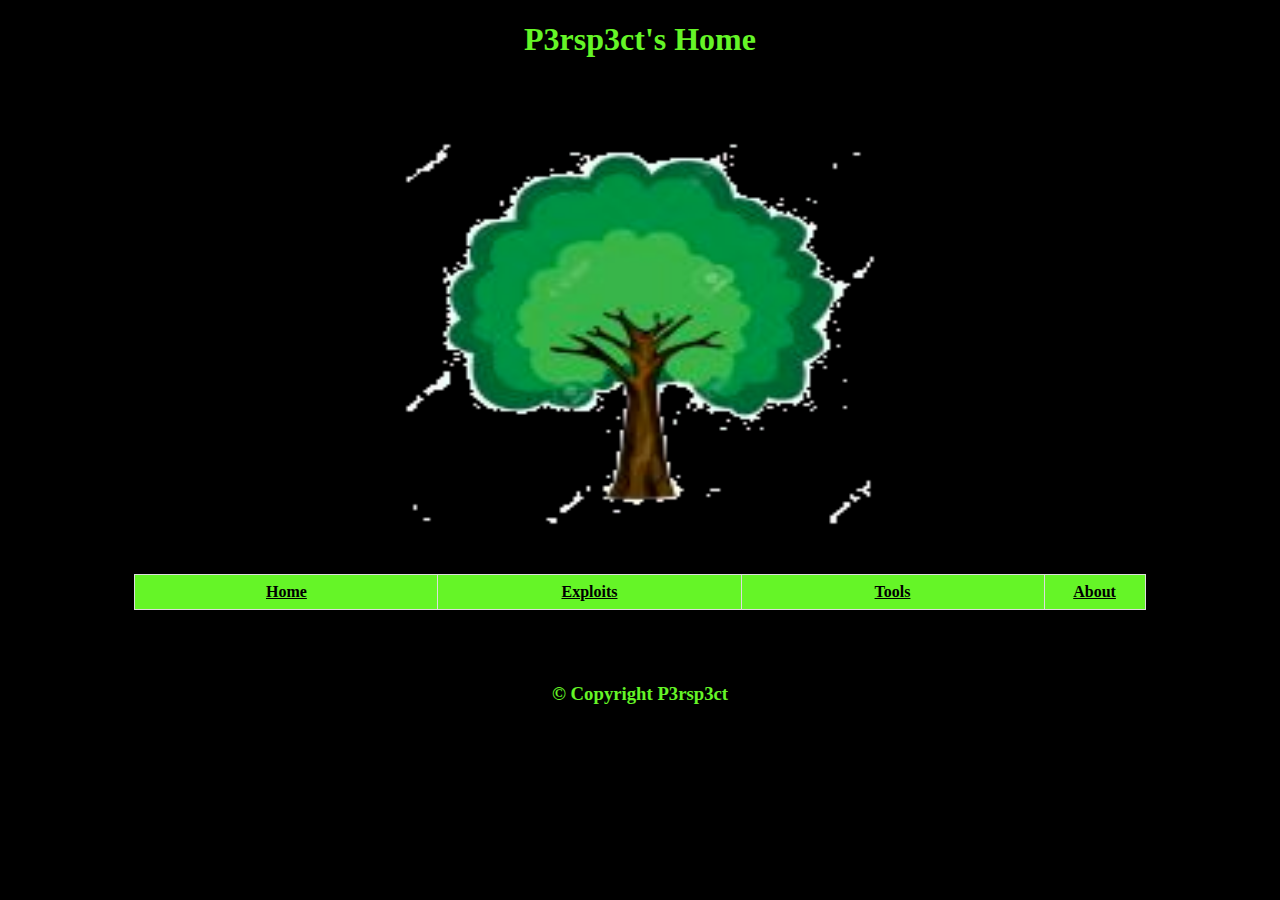
<file: index.html>
<!Doctype html>

<html>
<head>
	<title> P3rsp3ct's Blog </title>
    <link rel="stylesheet" href="css/main.css">
    <link rel="icon" href="https://avatars.githubusercontent.com/u/246924045?v=4" type="image/x-icon">
</head>
<body>
	<h1>P3rsp3ct's Home</h1>
	<br><br><br>

<img src="img/1706452.jpg" height="400px" width="500px">
<br><br><br>
<table class="centerTable">
  <tr>
    <th class="column1"><a href="index.html">Home</a></th>
    <th class="column1"><a href="exploits.html">Exploits</a></th>
    <th class="column1"><a href="tools.html">Tools</a></th></th>
    <th class="column1"><a href="about.html">About</a></th></th>
  </tr>
</table>
<br><br><br>
</body>
<footer>
<h3> © Copyright P3rsp3ct </h3> 
</footer>
</html>
</file>
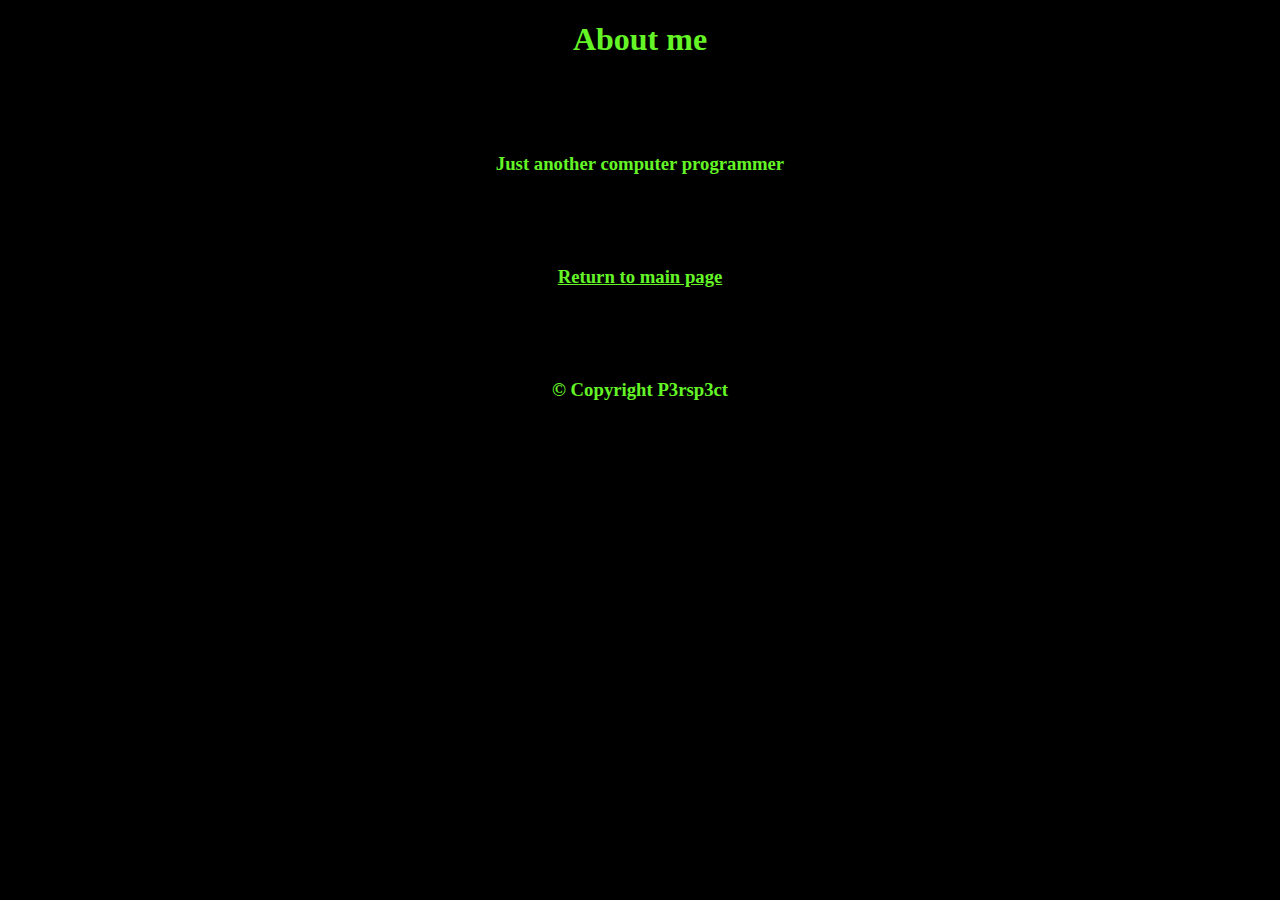
<file: about.html>
<!Doctype html>

<html>
<head>
	<title> P3rsp3ct's Blog </title>
    <link rel="stylesheet" href="css/style.css">
    <link rel="icon" href="https://avatars.githubusercontent.com/u/246924045?v=4" type="image/x-icon">
</head>
<body>
	<h1>About me</h1>
	<br><br><br>

  <h3> Just another computer programmer </h3>
  <br><br><br>
  <h3> <a href="index.html"> Return to main page </a></h3>
  <br><br><br>
</body>
<footer>
<h3> © Copyright P3rsp3ct </h3> 
</footer>
</html>
</file>
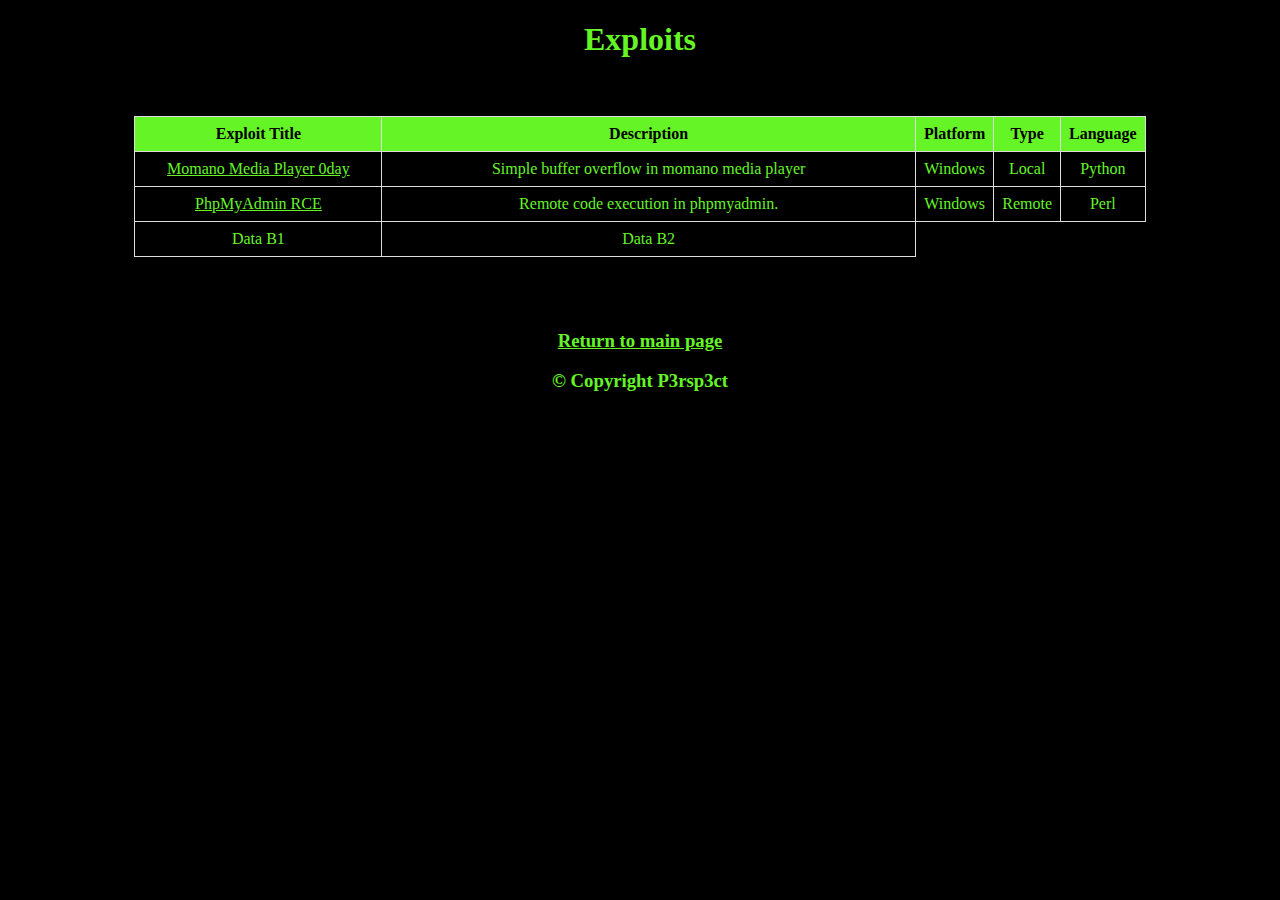
<file: exploits.html>
<!Doctype html>

<html>
<head>
	<title> P3rsp3ct's Blog </title>
    <link rel="stylesheet" href="css/style.css">
    <link rel="icon" href="https://avatars.githubusercontent.com/u/246924045?v=4" type="image/x-icon">
</head>
<body>
	<h1>Exploits</h1>
	<br><br>
	<table class="centerTable">
  <tr>
    <th class="column1">Exploit Title</th>
    <th class="column2">Description</th>
    <th class="column1">Platform</th>
    <th class="column1">Type</th>
    <th class="column1">Language</th>
  </tr>
  <tr>
    <td><a href="https://github.com/p3rsp3ct/MomanoExploit">
    	Momano Media Player 0day
    </a></td>
    <td>Simple buffer overflow in momano media player</td>
    <td>Windows</td>
    <td>Local</td>
    <td>Python</td>
  </tr>
  <tr>
  <tr>
    <td><a href="https://github.com/hearsecurity/scripts/blob/main/pma/pma_rce.pl">
      PhpMyAdmin RCE
    </a></td>
    <td>Remote code execution in phpmyadmin.</td>
    <td>Windows</td>
    <td>Remote</td>
    <td>Perl</td>
  </tr>
  <tr>
    <td>Data B1</td>
    <td>Data B2</td>
  </tr>
</table>
<br><br><br>
<h3> <a href="index.html"> Return to main page </a></h3>
</body>
<footer>
<h3> © Copyright P3rsp3ct </h3> 
</footer>
</html>
</file>
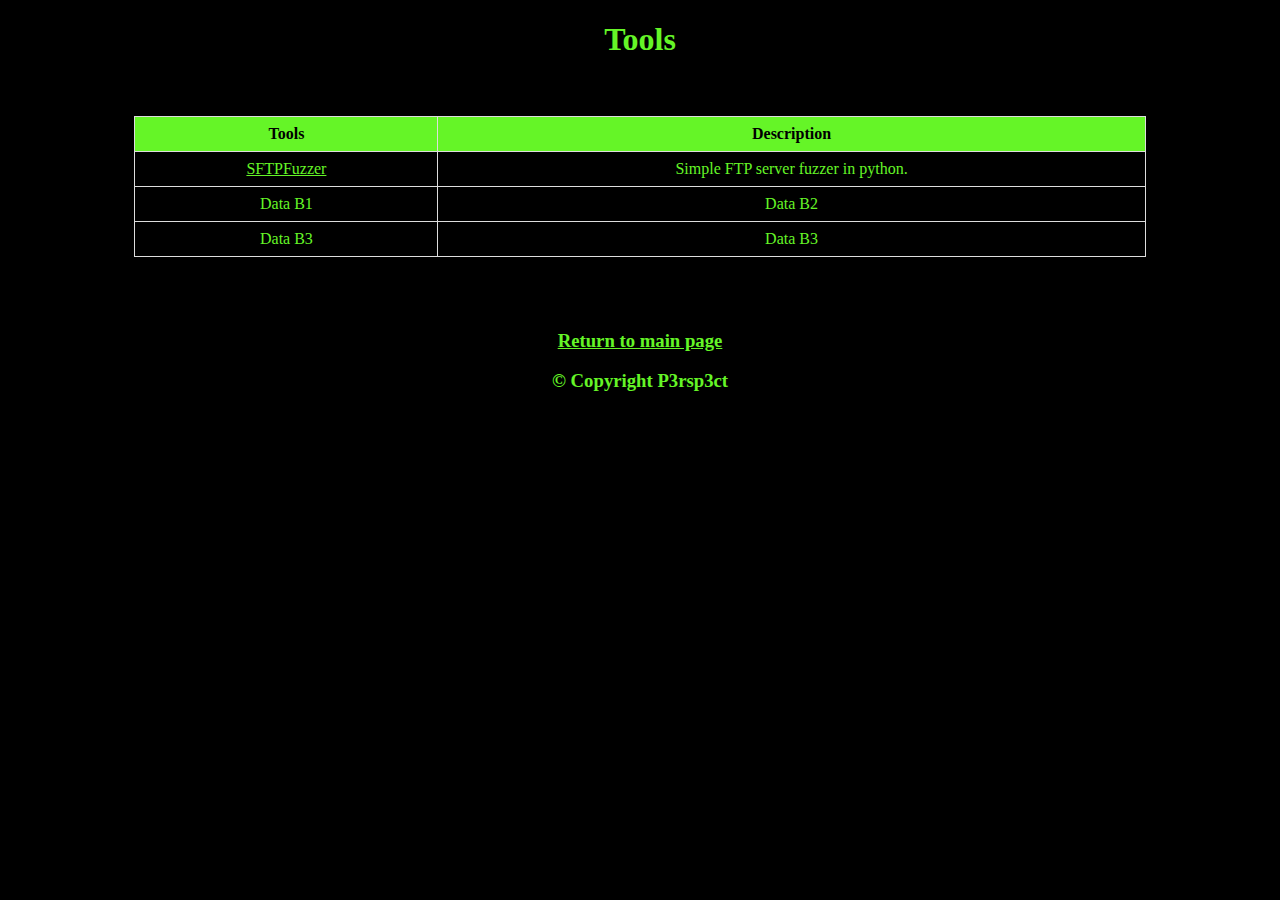
<file: tools.html>
<!Doctype html>

<html>
<head>
	<title> P3rsp3ct's Blog </title>
    <link rel="stylesheet" href="css/style.css">
    <link rel="icon" href="https://avatars.githubusercontent.com/u/246924045?v=4" type="image/x-icon">
</head>
<body>
	<h1>Tools</h1>

<br><br>
<table class="centerTable">
  <tr>
    <th class="column1">Tools</th>
    <th class="column2">Description</th>
  </tr>
  <tr>
    <td><a href="https://github.com/hearsecurity/SFTPFuzzer">
      SFTPFuzzer
    </a></td>
    <td>Simple FTP server fuzzer in python. </td>
  </tr>
  <tr>
    <td>Data B1</td>
    <td>Data B2</td>
  </tr>
   <tr>
    <td>Data B3</td>
    <td>Data B3</td>
  </tr>
</table>
<br><br><br>
<h3> <a href="index.html"> Return to main page </a></h3>
</body>
<footer>
<h3> © Copyright P3rsp3ct </h3> 
</footer>
</html>
</file>
<file: css/main.css>
body {

	text-align: center;
	color: #65F527;
	background-color: black;
}

table {
  width: 80%; /* Makes the table span the full width of its container */
  border-collapse: collapse; /* Collapses borders into a single border */
}

th, td {
  border: 1px solid #dddddd; /* Adds a border to cells */
  text-align: center;
  padding: 8px;
}

th.column1 {
  width: 30%;
  background-color: #65F527;
  color: black; /* Sets a specific width for the first column */
}

th.column2 {
  width: 70%; 
  background-color: #65F527;
  color: black;/* Sets a specific width for the second column */
}

.centerTable { margin: 0px auto; }

 footer {

 	text-align: center;
 }

a { 

  color: black;
}
</file>
<file: css/style.css>
body {

	text-align: center;
	color: #65F527;
	background-color: black;
}

table {
  width: 80%; /* Makes the table span the full width of its container */
  border-collapse: collapse; /* Collapses borders into a single border */
}

th, td {
  border: 1px solid #dddddd; /* Adds a border to cells */
  text-align: center;
  padding: 8px;
}

th.column1 {
  width: 30%;
  background-color: #65F527;
  color: black; /* Sets a specific width for the first column */
}

th.column2 {
  width: 70%; 
  background-color: #65F527;
  color: black;/* Sets a specific width for the second column */
}

.centerTable { margin: 0px auto; }

 footer {

 	text-align: center;
 }

a { 

  color: #65F527;
}
</file>
